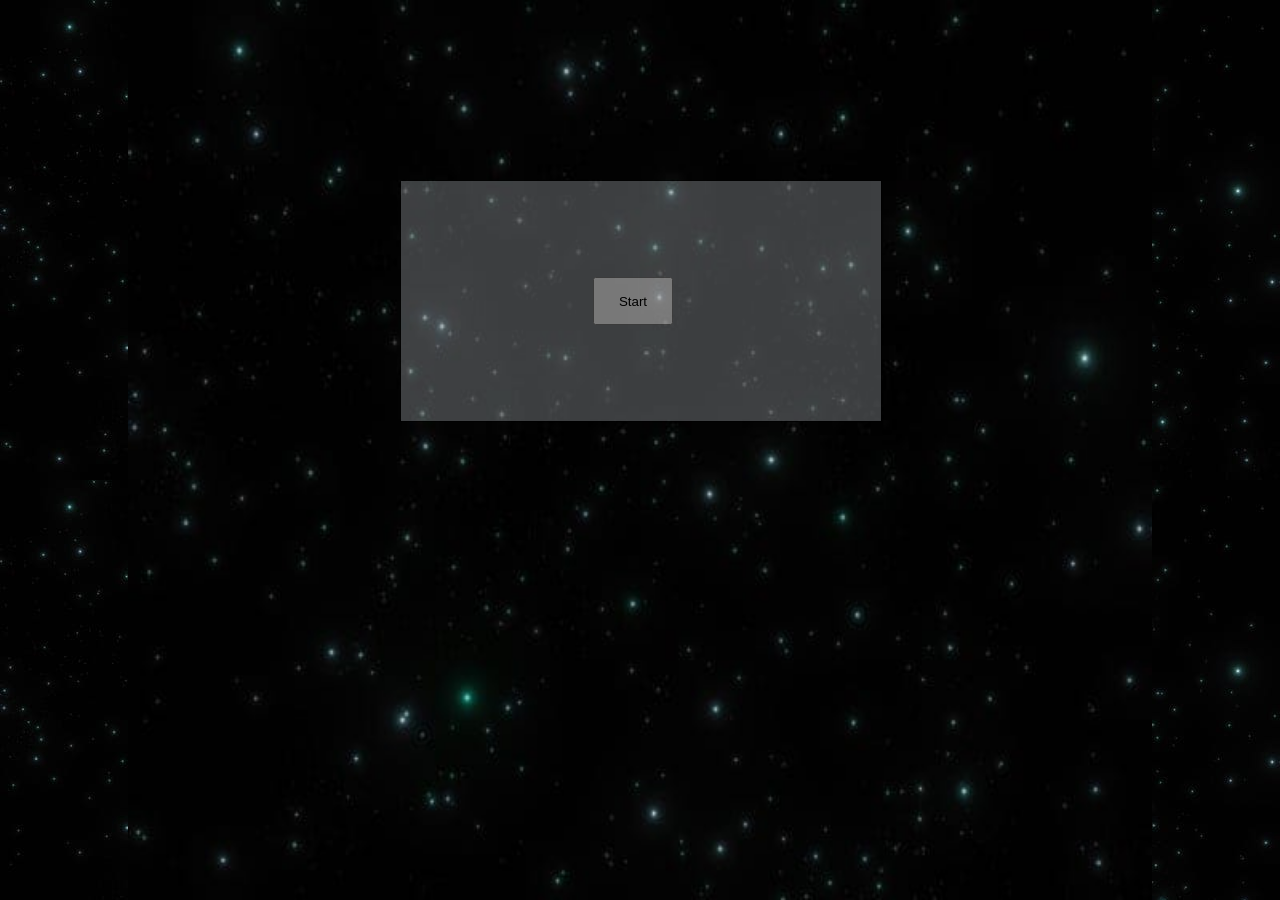
<file: index.html>
<!doctype html>
<html lang="en">
  <head>
    <meta charset="UTF-8" />
    <meta name="viewport" content="width=device-width, initial-scale=1.0" />
    <title>Document</title>
  </head>
  <link rel="stylesheet" href="style.css" />
  <body>
    <div class="main">
      <div class="space">
        <div class="obstbox"></div>
        <div id="ship">
          <div class="rocketengine">
            <video
              id="enginevid"
              src="resource/rockectengine.mp4"
              autoplay
              muted
              loop
              playsinline
            ></video>
          </div>
          <video id="blastvid" src="resource/blast-effect.mp4"></video>
        </div>
      </div>
      <div class="endgame">
        <button onclick="restart()">Restart</button>
      </div>
    </div>
    <div class="scrbrd">
      <p></p>
      <p></p>
    </div>
    <audio src="resource/loud-explosion-425457.mp3"></audio>
  </body>
  <script src="script.js"></script>
</html>
</file>
<file: style.css>
html {
  margin: 0px;
  width: 100%;
  height: 100%;
  user-select: none;
}
body {
  height: 100%;
  width: 100%;
  margin: 0px;
  display: flex;
  justify-content: center;
  align-items: flex-start;
  background-color: rgb(22, 22, 44);
  background-image: url("resource/spaceimg3.jpeg");
  z-index: -1;
}
.main {
  width: 80%;
  height: 100vh;
  /* border: 1px solid green; */
  z-index: 0;
  position: relative;
  box-sizing: border-box;
  overflow: hidden;
}
.obstbox {
  width: 100%;
  height: 10%;
  /* border: 1px solid red; */
  margin-bottom: 0rem;
  padding: 0px;
  box-sizing: border-box;
  position: relative;
  visibility: hidden;

  z-index: 1;
}
.obj {
  /* width: 1.3rem;
  height: 1.3rem; 
  border: 1px solid red;*/
  border-radius: 50%;
  position: absolute;
  margin: 0px;
  visibility: visible;
  display: block;
  /* animation: objdown 1s linear 1s 1 forwards;
  transition: all s; */
  z-index: 0;
  background-image: url("resource/asteroid1\ \(1\).jpeg");
  background-repeat: no-repeat;
  background-size: cover;
}
.space {
  /* border: 2px solid red; */
  position: relative;
  width: 100%;
  height: 100%;
  background-image: url("resource/spaceimg3.jpeg");
  background-repeat: no-repeat;
  z-index: -1;
  background-size: 100% 100%;
}
#ship {
  /* border: 1px solid RED; */
  width: 68.8px;
  height: 68.8px;
  padding: 0pxs;
  position: absolute;
  pointer-events: none;
  background-image: url("resource/shipimg3-removebg-preview.png");
  background-repeat: no-repeat;
  background-size: cover;
  display: grid;
  place-items: center;
  /* animation: shiplaunch 1.8s ease-in 1 normal forwards; */
}

.laser {
  height: 13px;
  width: 3px;
  border: 1px solid red;
  border-radius: 2px;
  position: absolute;
  z-index: 4;
  background-color: red;
  transform: translateX(-50%);
}

.rocketengine {
  width: 2rem;
  height: 3rem;
  /* border: 1px solid red; */
  position: absolute;
  bottom: -53px;
  z-index: 9999;
  padding: 0px;
}

#enginevid {
  width: 100%;
  position: absolute;
  transform: rotateZ(90deg);
  display: block;
  margin: 0px;
}

.endgame {
  width: 30rem;
  height: 15rem;
  border: 1px solid;
  z-index: 1;
  display: flex;
  position: absolute;
  top: 20%;
  left: calc(50% - 15rem);
  background-color: rgba(240, 248, 255, 0.5);
  opacity: 0.5;
}
button {
  width: 5rem;
  height: 3rem;
  position: relative;
  top: 40%;
  left: 40%;
}
#blastvid {
  width: 36rem;
  height: 15rem;
  /* border: 1px solid; */
  display: flex;
  position: absolute;
  top: 20%;
  left: calc(50% - 18rem);
  display: none;
  position: fixed;
  right: 0;
  bottom: 0;
  z-index: 5;
}
audio {
  display: none;
}

.scrbrd {
  width: 10%;
  height: 4rem;
  /* border: 1px solid red; */

  position: absolute;
  right: 1px;
}
p {
  color: aqua;
}

@keyframes shiplaunch {
  0% {
    top: 110%;
  }
  100% {
    top: 40%;
  }
}
</file>
